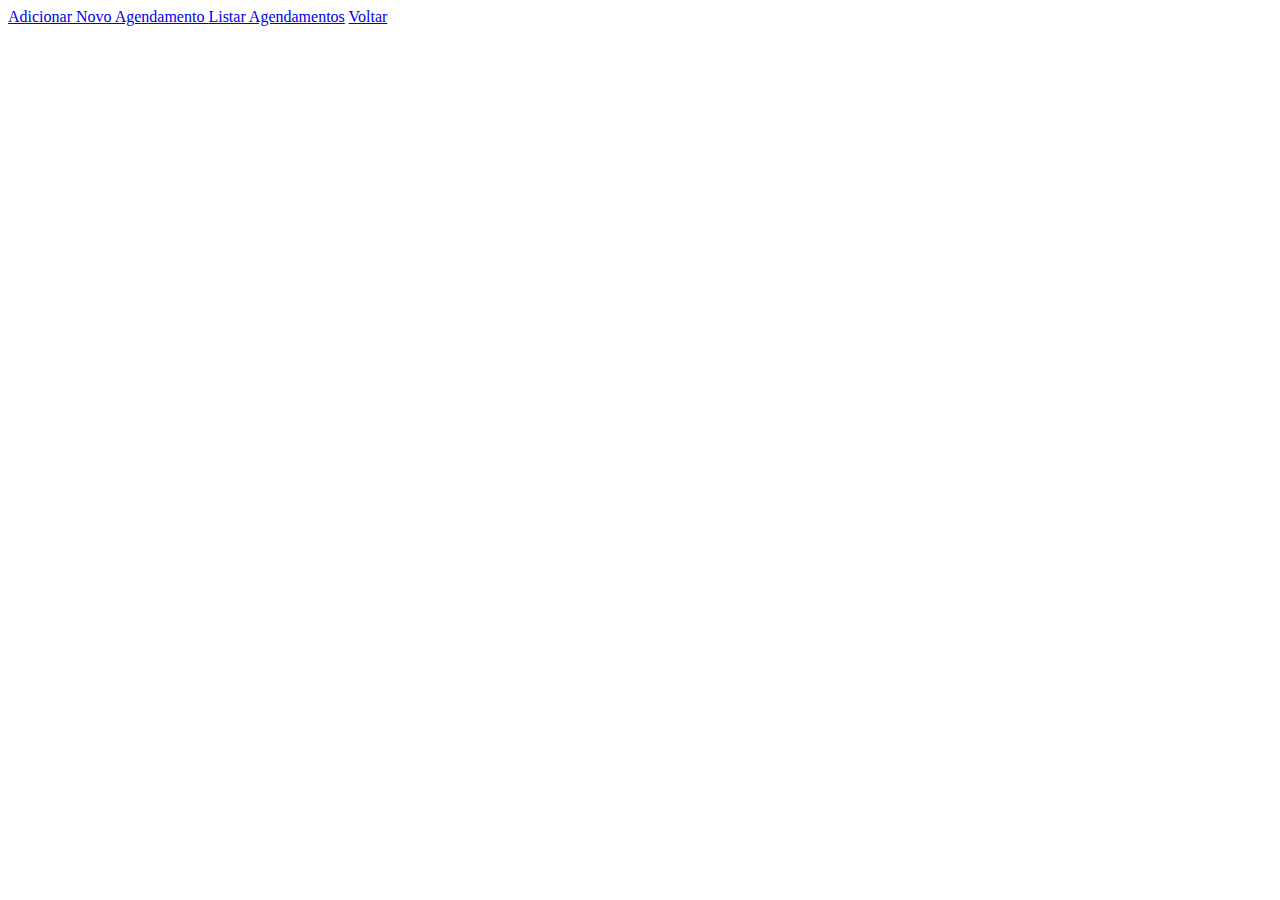
<file: src/main/resources/templates/CadastroAgendamento.html>
<!DOCTYPE HTML>
<html xmlns:th="http://www.thymeleaf.org">
<head> 
    <title>Iniciando: Aplicações WEB</title> 
    <meta http-equiv="Content-Type" 
    	content="text/html; charset=UTF-8" />
</head>
<body>
   
   
    <a href="novoagendamento"> Adicionar Novo Agendamento </a> 
   
    <a href="listaragendamento">Listar Agendamentos</a> 
    
    <a href="menu">Voltar</a>
   
</body>
</html>
</file>
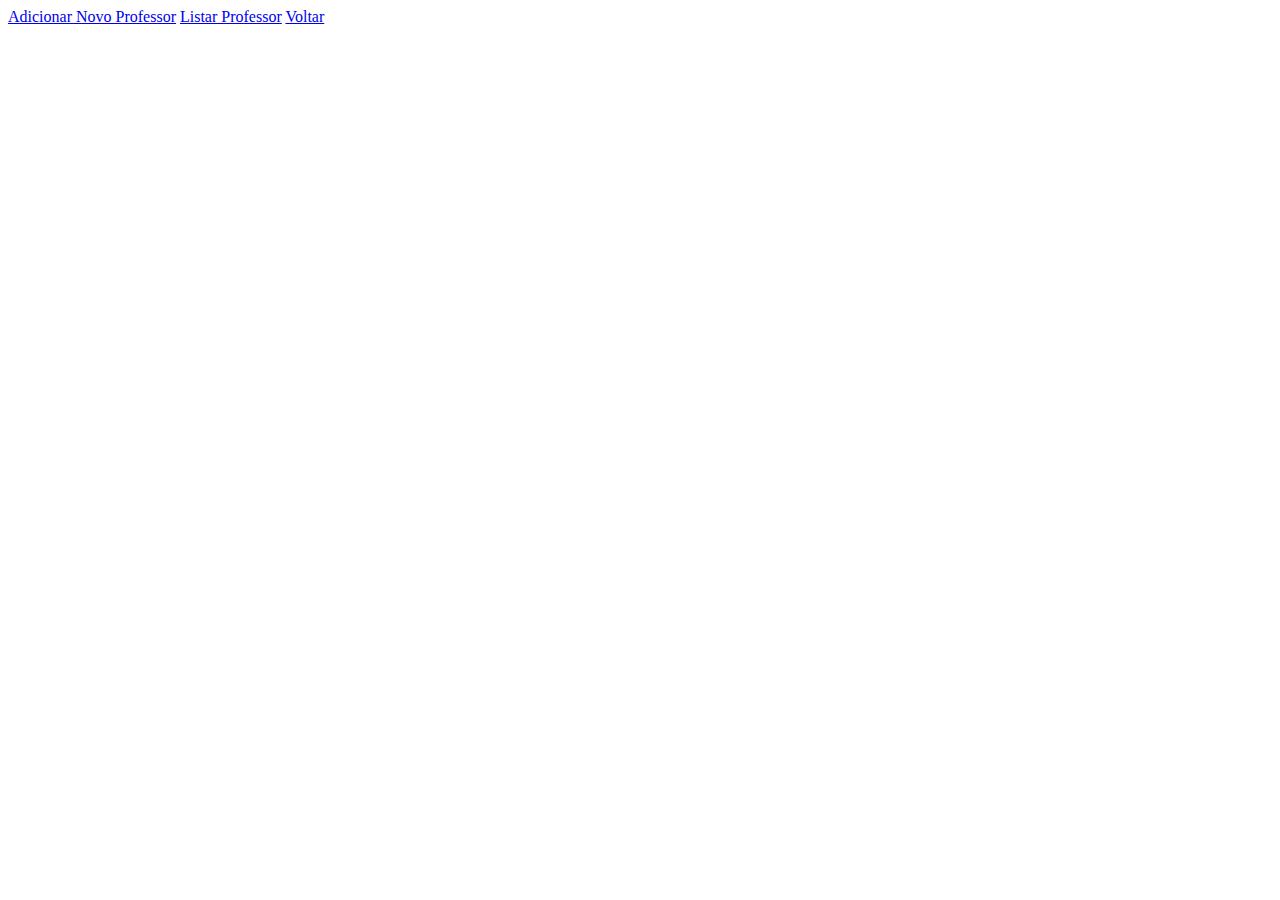
<file: src/main/resources/templates/CadastroProfessor.html>
<!DOCTYPE HTML>
<html xmlns:th="http://www.thymeleaf.org">
<head> 
    <title>Iniciando: Aplicações WEB</title> 
    <meta http-equiv="Content-Type" 
    	content="text/html; charset=UTF-8" />
</head>
<body>
     <a href="novoprofessor">Adicionar Novo Professor</a> 
    
    <a href="listaprofessor">Listar Professor</a> 
    
    <a href="menu">Voltar</a>
   
</body>
</html>
</file>
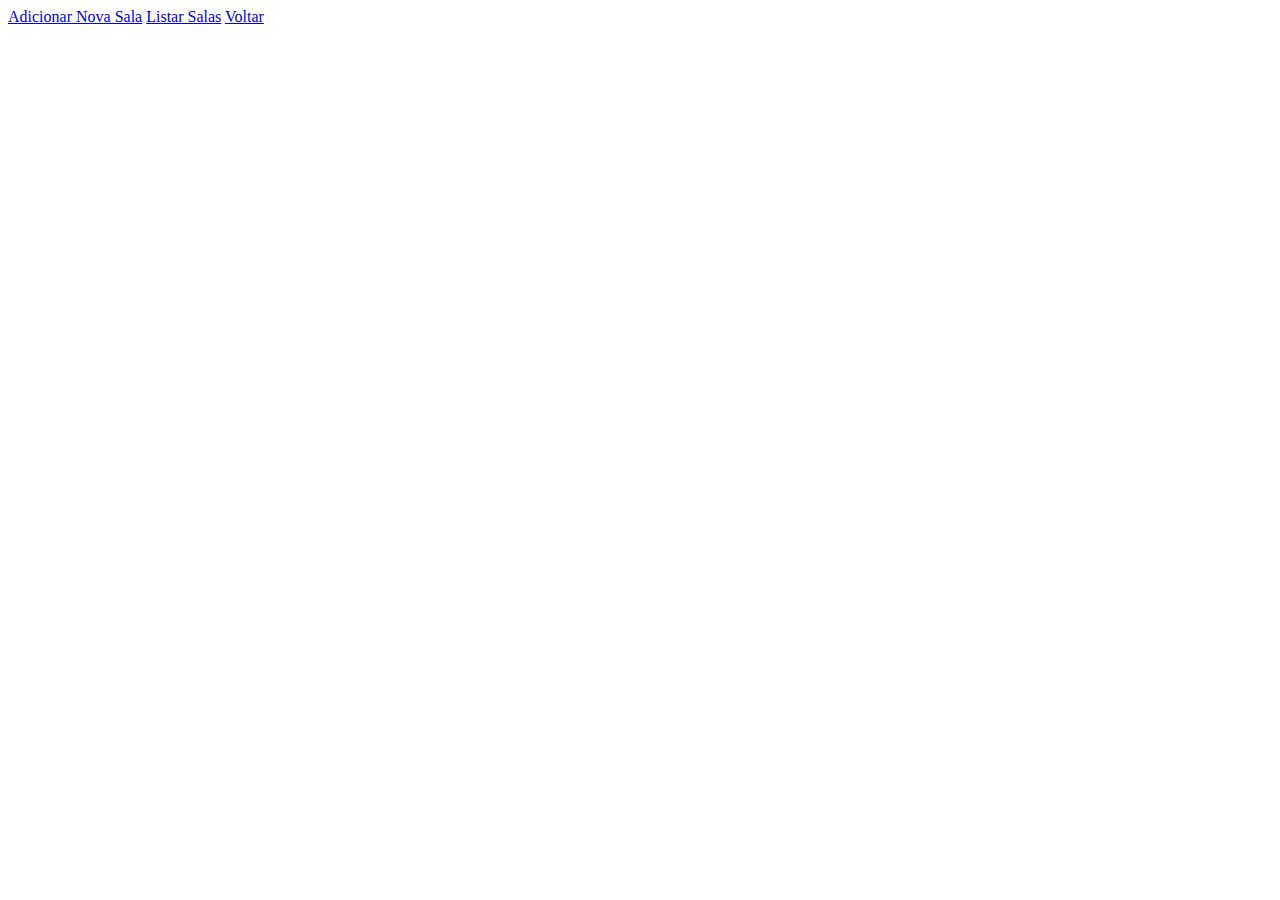
<file: src/main/resources/templates/CadastroSala.html>
<!DOCTYPE HTML>
<html xmlns:th="http://www.thymeleaf.org">
<head> 
    <title>Iniciando: Aplicações WEB</title> 
    <meta http-equiv="Content-Type" 
    	content="text/html; charset=UTF-8" />
</head>
<body>
   
   
    <a href="novasala" >Adicionar Nova Sala</a> 
   
    <a href="listasala" >Listar Salas</a> 
    
    <a href="menu">Voltar</a>
   
</body>
</html>
</file>
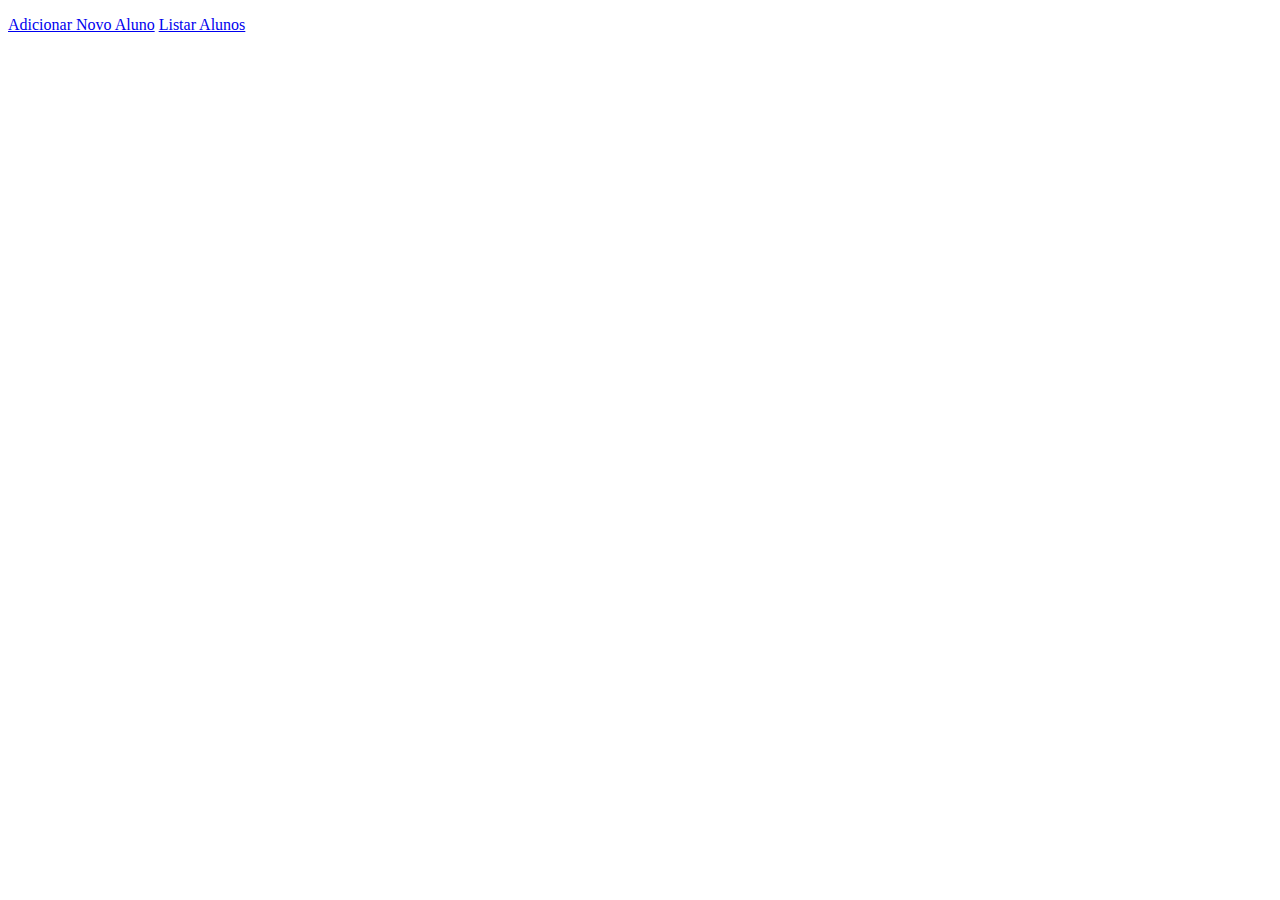
<file: src/main/resources/templates/hello.html>
<!DOCTYPE HTML>
<html xmlns:th="http://www.thymeleaf.org">
<head> 
    <title>Iniciando: Aplicações WEB</title> 
    <meta http-equiv="Content-Type" 
    	content="text/html; charset=UTF-8" />
</head>
<body>
    <p th:text="'Bem-Vindo, ' + ${name} + '!'" />
    <a href="novoaluno">Adicionar Novo Aluno</a>
    <a href="listaralunos">Listar Alunos</a>
</body>
</html>
</file>
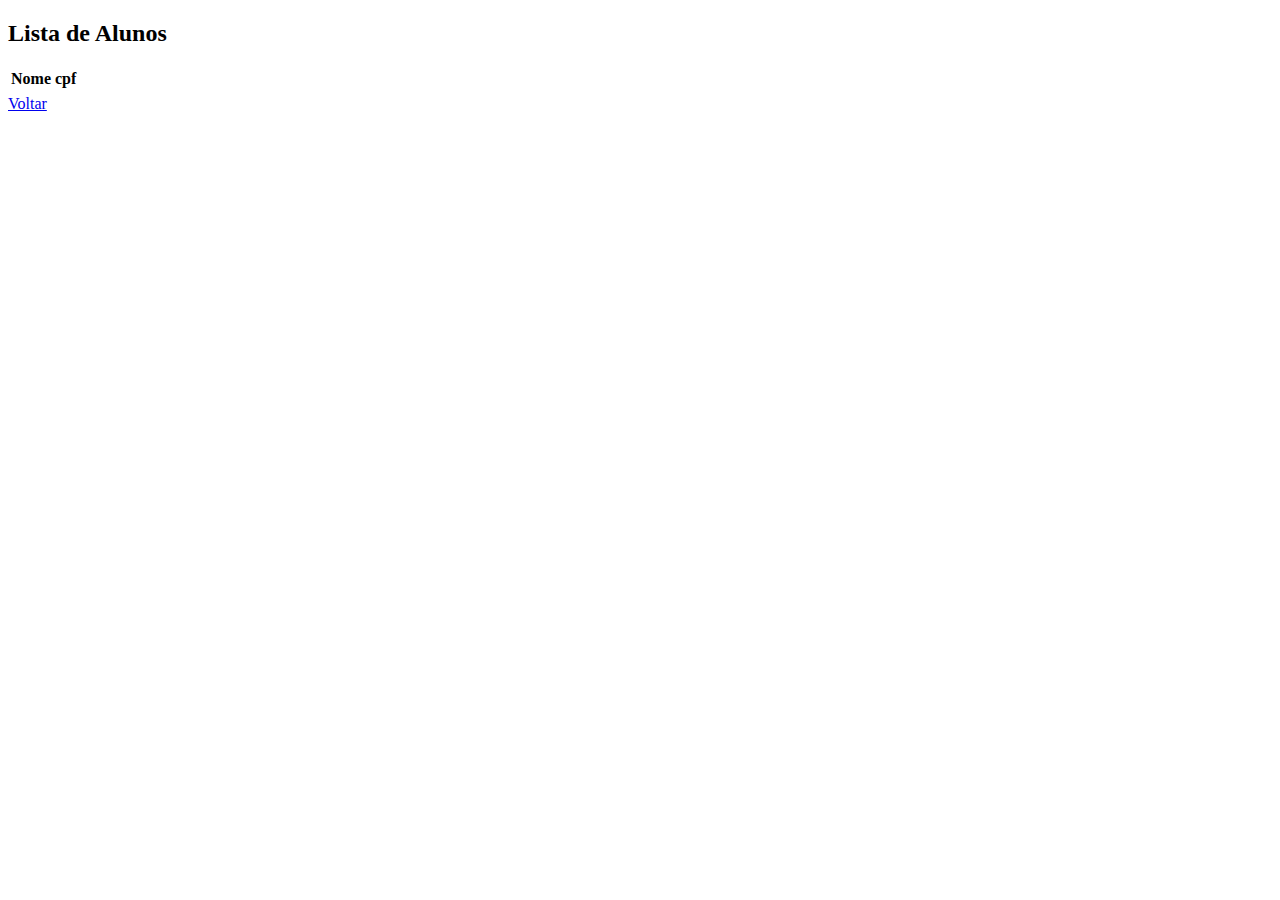
<file: src/main/resources/templates/listaralunos.html>
<!DOCTYPE HTML>
<html xmlns:th="http://www.thymeleaf.org">
<head>
	<title>Iniciando: Aplicações WEB</title>
	<meta http-equiv="Content-Type" 
		content="text/html; charset=UTF-8" />
</head>
<body>
	<div class="alunos"
		th:unless="${#lists.isEmpty(alunos)}">
		<h2>Lista de Alunos</h2>
		<table>
			<thead>
				<tr>
					<th>Nome</th>
					<th>cpf</th>
				</tr>
			</thead>
			<tbody>
				<tr th:each="aluno : ${alunos}">
					<td th:text="${aluno.nome}"></td>
					<td th:text="${aluno.cpf}"></td>
				</tr>
			</tbody>
		</table>
	</div>
	<a href="hello?name=Marcus">Voltar</a>
</body>
</html>
</file>
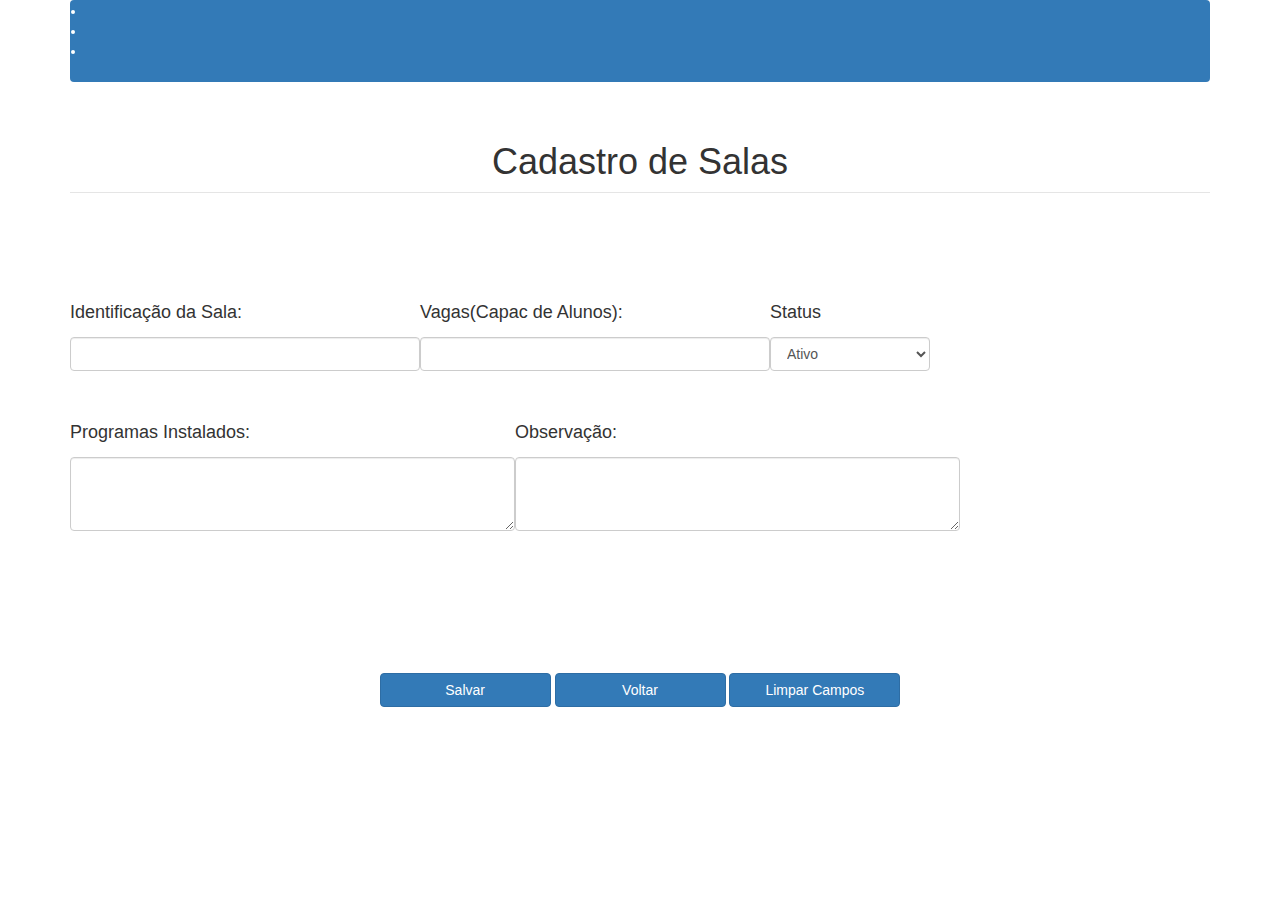
<file: src/main/resources/templates/novasala.html>
<!DOCTYPE HTML>
<html xmlns:th="http://www.thymeleaf.org">
<head> 
    <title>Iniciando: Aplicações WEB</title> 
    <meta http-equiv="Content-Type" content="text/html; charset=UTF-8" />
    
    <link rel="stylesheet" href="https://maxcdn.bootstrapcdn.com/bootstrap/3.3.7/css/bootstrap.min.css"></link>
<script src="https://ajax.googleapis.com/ajax/libs/jquery/3.2.1/jquery.min.js"></script>
<script src="https://maxcdn.bootstrapcdn.com/bootstrap/3.3.7/js/bootstrap.min.js"></script>

   <link rel="stylesheet" href="https://maxcdn.bootstrapcdn.com/bootstrap/4.0.0-beta.2/css/bootstrap.min.css" integrity="sha384-PsH8R72JQ3SOdhVi3uxftmaW6Vc51MKb0q5P2rRUpPvrszuE4W1povHYgTpBfshb" crossorigin="anonymous"></link>
<script src="https://maxcdn.bootstrapcdn.com/bootstrap/4.0.0-beta.2/js/bootstrap.min.js" integrity="sha384-alpBpkh1PFOepccYVYDB4do5UnbKysX5WZXm3XxPqe5iKTfUKjNkCk9SaVuEZflJ" crossorigin="anonymous"></script>
<script src="https://code.jquery.com/jquery-3.2.1.slim.min.js" integrity="sha384-KJ3o2DKtIkvYIK3UENzmM7KCkRr/rE9/Qpg6aAZGJwFDMVNA/GpGFF93hXpG5KkN" crossorigin="anonymous"></script>
<script src="https://cdnjs.cloudflare.com/ajax/libs/popper.js/1.12.3/umd/popper.min.js" integrity="sha384-vFJXuSJphROIrBnz7yo7oB41mKfc8JzQZiCq4NCceLEaO4IHwicKwpJf9c9IpFgh" crossorigin="anonymous"></script>



</head>
<body>
    
     <div class="container" >
       <nav class="navbar navbar-expand-lg navbar-dark bg-primary"> 
            <div class="navbar-nav">
                <div class="collapse navbar-collapse" id="navbarNavAltMarkup">    
                    <li class="nav-item dropdown">
                        <a class="nav-link dropdown-toggle" href="#" id="navbarDropdown" role="button" data-toggle="dropdown" aria-haspopup="true" aria-expanded="false">
                            CADASTRO DE SALA
                        </a>
                        <div class="dropdown-menu" aria-labelledby="navbarDropdown">
                            <a class="dropdown-item" href="/novasala">Adicionar Salas</a>
                            <a class="dropdown-item" href="/listasalas">Listar Salas</a>
                        </div>
                    </li>

                    <li class="nav-item dropdown">
                        <a class="nav-link dropdown-toggle" href="#" id="navbarDropdown" role="button" data-toggle="dropdown" aria-haspopup="true" aria-expanded="false">
                            CADASTRO DE PROFESSOR
                        </a>
                        <div class="dropdown-menu" aria-labelledby="navbarDropdown">
                            <a class="dropdown-item" href="/novoprofessor">Adicionar Professor</a>
                            <a class="dropdown-item" href="/listaprofessor">Listar Professor</a>
                        </div>
                    </li>

                    <li class="nav-item dropdown">
                        <a class="nav-link dropdown-toggle" href="#" id="navbarDropdown" role="button" data-toggle="dropdown" aria-haspopup="true" aria-expanded="false">
                            AGENDAR
                        </a>
                        <div class="dropdown-menu" aria-labelledby="navbarDropdown">
                            <a class="dropdown-item" href="/novoagendamento">Adicionar Agendamento</a>
                            <a class="dropdown-item" href="/listaragendamento">Listar Agendamento</a>
                        </div>
                    </li>

                </div>
                
                <a class="nav-item nav-link" href="index.html">SAIR</a>
            </div>
        </nav>
    
     </div>
    
    
    
    
    
    <br />
       
    <div class="container" >
        
        <div class="span12" style="text-align:center; margin: 0 auto;">
            <legend><h1>Cadastro de Salas</h1></legend>
        </div>
        
            <br /><br /><br /><br />
   
        <fieldset>
            <form class="form-horizontal" style="center:800px; margin:0 auto ;" action="#" th:action="@{/salvarsala}" th:object="${sala}" method="post">       
     
                <div class="form-group col-md-4">
                  <label  for="exampleFormControlInput1"><p><h4>Identificação da Sala: </h4></p></label>
                   <input type="text" th:field="*{nome}" rows="3" cols="50" maxlength="100" class="form-control" id="exampleFormControlInput1" />
                </div>
                <div class="form-group col-md-4">       
                   <label  for="exampleFormControlInput1"><p><h4>Vagas(Capac de Alunos):</h4></p></label>
                   <input  type="text" th:field="*{vagas}" class="form-control" id="exampleFormControlInput1"/>
                </div>
                
                <div class="form-group col-md-2">      
                    <label for="exampleFormControlSelect1"><p><h4>Status</h4></p></label>
                    <select type="text" th:field="*{status}" rows="3" cols="50" class="form-control" id="exampleFormControlSelect1">
                        <option value="Ativo"><h3>Ativo</h3></option>
                        <option value="Desativado"><h3>Desativado</h3></option>
                        <option value="Em Manutenção"><h3>Em Manutenção</h3></option>
                    </select>
                </div>     

                 <br /><br /><br /><br /><br /><br />
        
                
                <div class="form-group col-md-5">
                    <label for="exampleFormControlTextarea1"><p><h4>Programas Instalados:</h4></p></label>
                    <textarea type="text" th:field="*{progInstalados}" class="form-control" id="exampleFormControlTextarea1" rows="3" cols="50"></textarea>
                </div>
                <div class="form-group col-md-5">  
                    <label for="exampleFormControlTextarea1"><p><h4>Observação: </h4></p></label>
                    <textarea type="text" th:field="*{observacao}" class="form-control" id="exampleFormControlTextarea1" rows="3" cols="50"></textarea>
                </div>
         
                <br /><br /><br /><br /><br /><br /><br /><br /><br />
                
                <label th:text="${message}" style="color:green" ></label>
                
                <br /><br /><br /><br />
   
                <div class="span12" style="text-align:center; margin: 0 auto;">
                  <input class="btn btn-primary medio"  type="submit" value="Salvar"/>
                  <a class="btn btn-primary medio"  href="menu" role="button"> Voltar</a>
                  <a class="btn btn-primary medio"  href="novasala" role="button"> Limpar Campos</a>
                  
                </div>
            </form>
        </fieldset>
    </div>
    
    

    
    <style>
            
            .medio {
                width: 15%;
            }
            
    </style>
</body>
</html>
</file>
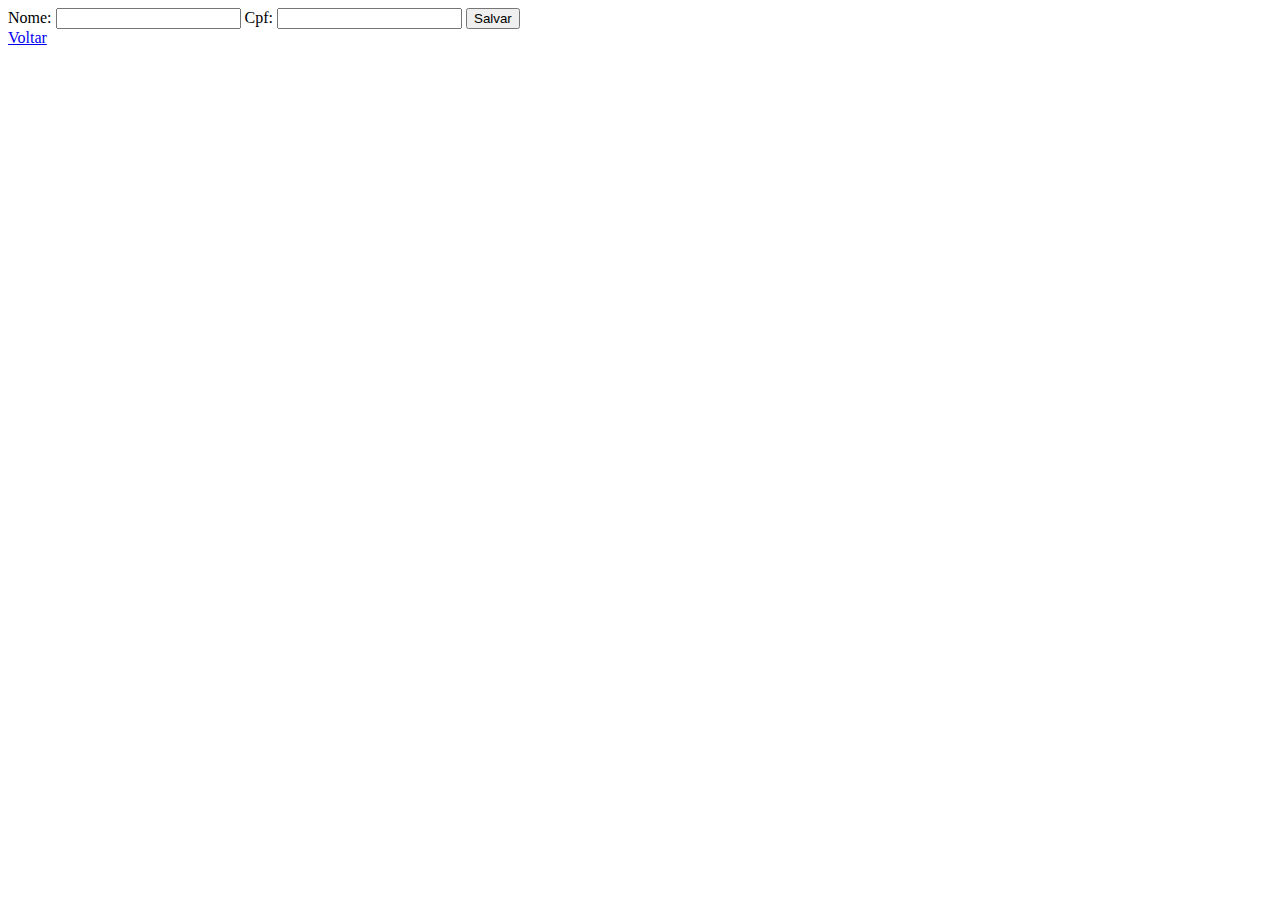
<file: src/main/resources/templates/novoaluno.html>
<!DOCTYPE HTML>
<html xmlns:th="http://www.thymeleaf.org">
<head> 
    <title>Iniciando: Aplicações WEB</title> 
    <meta http-equiv="Content-Type" 
    	content="text/html; charset=UTF-8" />
</head>
<body>
	<label th:text="${message}"></label>
	<form action="#" th:action="@{/salvaraluno}" 
		th:object="${aluno}" method="post">
		<label>Nome: </label>
		<input type="text" th:field="*{nome}" />
		<label>Cpf: </label>
		<input type="text" th:field="*{cpf}" />
		<button name="salvar" type="submit">Salvar</button>
	</form>
	<a href="hello?name=Marcus">Voltar</a>
</body>
</html>
</file>
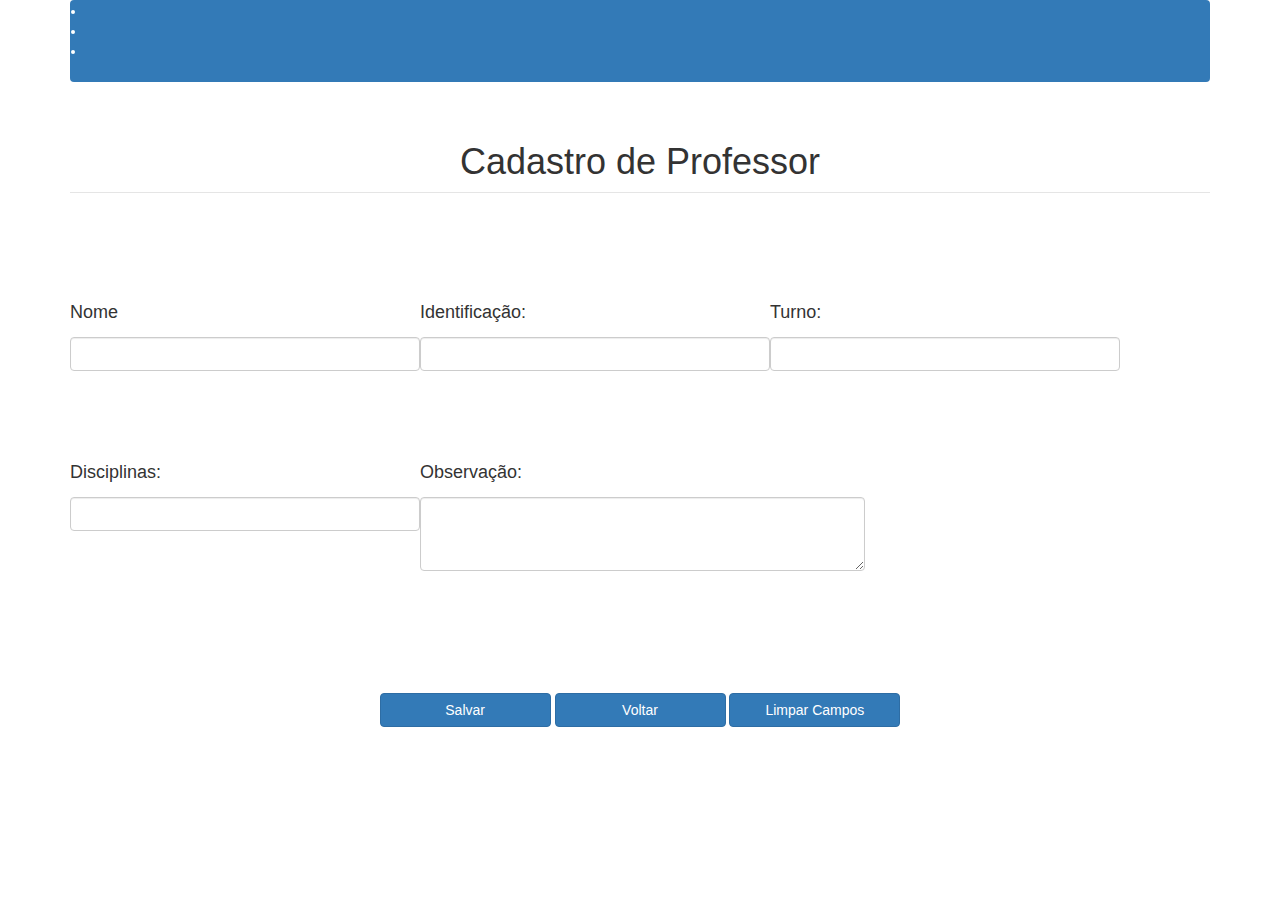
<file: src/main/resources/templates/novoprofessor.html>
<!DOCTYPE HTML>
<html xmlns:th="http://www.thymeleaf.org">
<head> 
    <title>Iniciando: Aplicações WEB</title> 
    <meta http-equiv="Content-Type" content="text/html; charset=UTF-8" />
    
    <link rel="stylesheet" href="https://maxcdn.bootstrapcdn.com/bootstrap/3.3.7/css/bootstrap.min.css"></link>
<script src="https://ajax.googleapis.com/ajax/libs/jquery/3.2.1/jquery.min.js"></script>
<script src="https://maxcdn.bootstrapcdn.com/bootstrap/3.3.7/js/bootstrap.min.js"></script>

   <link rel="stylesheet" href="https://maxcdn.bootstrapcdn.com/bootstrap/4.0.0-beta.2/css/bootstrap.min.css" integrity="sha384-PsH8R72JQ3SOdhVi3uxftmaW6Vc51MKb0q5P2rRUpPvrszuE4W1povHYgTpBfshb" crossorigin="anonymous"></link>
<script src="https://maxcdn.bootstrapcdn.com/bootstrap/4.0.0-beta.2/js/bootstrap.min.js" integrity="sha384-alpBpkh1PFOepccYVYDB4do5UnbKysX5WZXm3XxPqe5iKTfUKjNkCk9SaVuEZflJ" crossorigin="anonymous"></script>
<script src="https://code.jquery.com/jquery-3.2.1.slim.min.js" integrity="sha384-KJ3o2DKtIkvYIK3UENzmM7KCkRr/rE9/Qpg6aAZGJwFDMVNA/GpGFF93hXpG5KkN" crossorigin="anonymous"></script>
<script src="https://cdnjs.cloudflare.com/ajax/libs/popper.js/1.12.3/umd/popper.min.js" integrity="sha384-vFJXuSJphROIrBnz7yo7oB41mKfc8JzQZiCq4NCceLEaO4IHwicKwpJf9c9IpFgh" crossorigin="anonymous"></script>

</head>
<body>
    
    <div class="container" >
       <nav class="navbar navbar-expand-lg navbar-dark bg-primary"> 
            <div class="navbar-nav">
                <div class="collapse navbar-collapse" id="navbarNavAltMarkup">    
                    <li class="nav-item dropdown">
                        <a class="nav-link dropdown-toggle" href="#" id="navbarDropdown" role="button" data-toggle="dropdown" aria-haspopup="true" aria-expanded="false">
                            CADASTRO DE SALA
                        </a>
                        <div class="dropdown-menu" aria-labelledby="navbarDropdown">
                            <a class="dropdown-item" href="/novasala">Adicionar Salas</a>
                            <a class="dropdown-item" href="/listasalas">Listar Salas</a>
                        </div>
                    </li>

                    <li class="nav-item dropdown">
                        <a class="nav-link dropdown-toggle" href="#" id="navbarDropdown" role="button" data-toggle="dropdown" aria-haspopup="true" aria-expanded="false">
                            CADASTRO DE PROFESSOR
                        </a>
                        <div class="dropdown-menu" aria-labelledby="navbarDropdown">
                            <a class="dropdown-item" href="/novoprofessor">Adicionar Professor</a>
                            <a class="dropdown-item" href="/listaprofessor">Listar Professor</a>
                        </div>
                    </li>

                    <li class="nav-item dropdown">
                        <a class="nav-link dropdown-toggle" href="#" id="navbarDropdown" role="button" data-toggle="dropdown" aria-haspopup="true" aria-expanded="false">
                            AGENDAR
                        </a>
                        <div class="dropdown-menu" aria-labelledby="navbarDropdown">
                            <a class="dropdown-item" href="/novoagendamento">Adicionar Agendamento</a>
                            <a class="dropdown-item" href="/listaragendamento">Listar Agendamento</a>
                        </div>
                    </li>

                </div>
                
                <a class="nav-item nav-link" href="index.html">SAIR</a>
            </div>
        </nav>
   
    </div>
    
    
    <br />
    
    
    <div class="container" >
        
        <div class="span12" style="text-align:center; margin: 0 auto;">
            <legend><h1>Cadastro de Professor</h1></legend>
        </div>
        
            <br /><br /><br /><br />
   
        <fieldset>
            <form class="form-horizontal" style="center:800px; margin:0 auto ;" action="#" th:action="@{/salvarprofessor}" th:object="${professor}" method="post">       
     
                <div class="form-group col-md-4">
                  <label  for="exampleFormControlInput1"><p><h4>Nome </h4></p></label>
                   <input type="text" th:field="*{nome}" rows="3" cols="50" maxlength="100" class="form-control" id="exampleFormControlInput1" />
                </div>
                <div class="form-group col-md-4">       
                   <label  for="exampleFormControlInput1"><p><h4>Identificação:</h4></p></label>
                   <input  type="text" th:field="*{matricula}" class="form-control" id="exampleFormControlInput1"/>
                </div>
                <div class="form-group col-md-4">
                  <label  for="exampleFormControlInput1"><p><h4>Turno: </h4></p></label>
                   <input type="text" th:field="*{turno}" rows="3" cols="50" maxlength="100" class="form-control" id="exampleFormControlInput1" />
                </div>
                
                <br /><br /><br /><br /><br /><br /><br /><br />
                
                <div class="form-group col-md-4">       
                   <label  for="exampleFormControlInput1"><p><h4>Disciplinas:</h4></p></label>
                   <input  type="text" th:field="*{disciplinas}" class="form-control" id="exampleFormControlInput1"/>
                </div>
                <div class="form-group col-md-5">  
                    <label for="exampleFormControlTextarea1"><p><h4>Observação: </h4></p></label>
                    <textarea type="text" th:field="*{observacao}" class="form-control" id="exampleFormControlTextarea1" rows="3" cols="50"></textarea>
                </div>
    
                <br /><br /><br /><br /><br /><br /><br /><br />
                
                <label th:text="${message}" style="color:green" ></label>
                
                <br /><br /><br /><br />
   
                <div class="span12" style="text-align:center; margin: 0 auto;">
                  <input class="btn btn-primary medio"  type="submit" value="Salvar"/>
                  <a class="btn btn-primary medio"  href="menu" role="button"> Voltar</a>
                  <a class="btn btn-primary medio"  href="novoprofessor" role="button"> Limpar Campos</a>
                  
                </div>
            </form>
        </fieldset>
    </div>
    
    

    
    <style>
            
            .medio {
                width: 15%;
            }
            
    </style>
</body>
</html>
</file>
